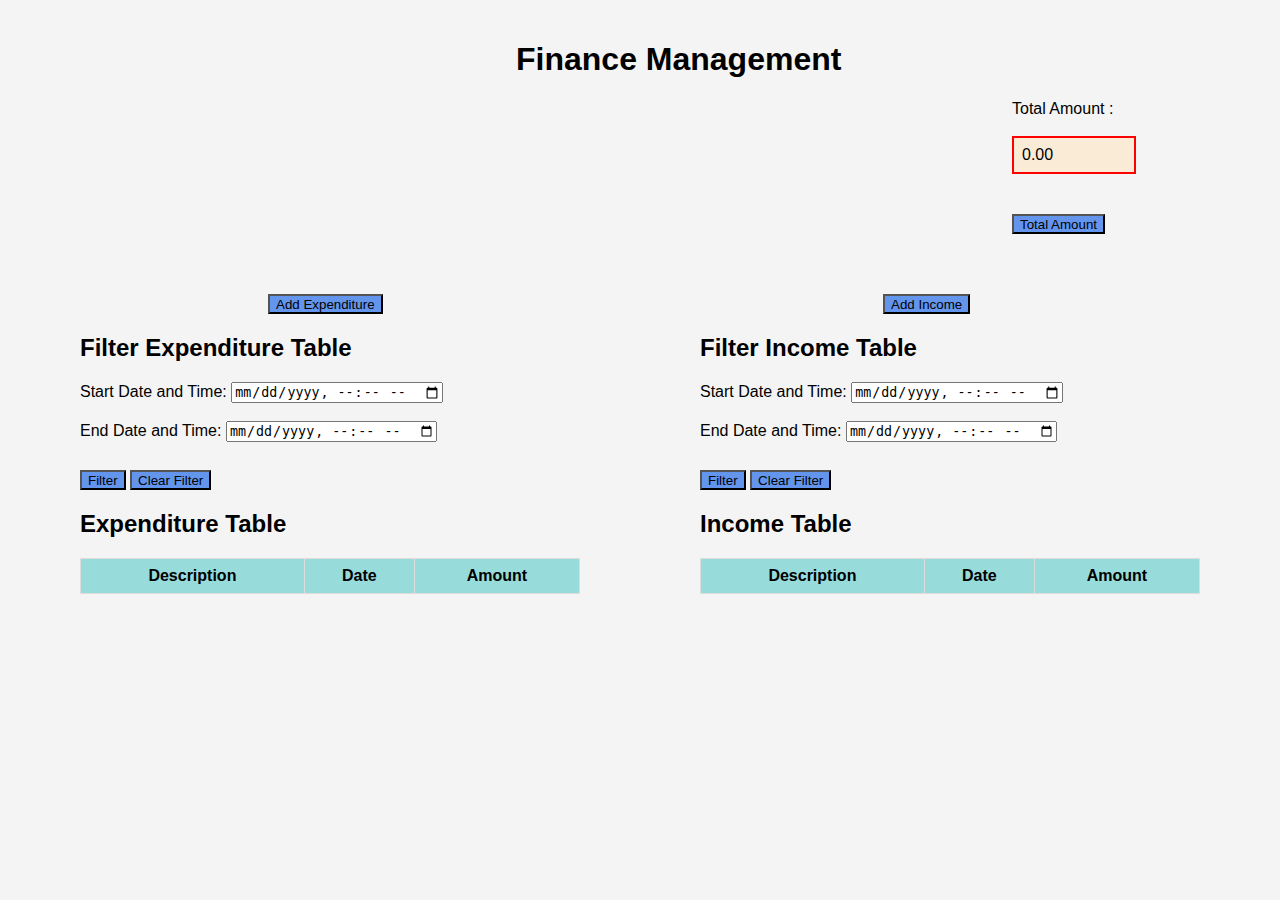
<file: index.html>
<!DOCTYPE html>
<html lang="en">
<head>
    <meta charset="UTF-8">
    <meta name="viewport" content="width=device-width, initial-scale=1.0">
    <title>Main Page</title>
    <link rel="stylesheet" href="style.css">
</head>
<body>
    <h1 >Finance Management</h1>
    <label for="Total" style="margin-left: 80%;">Total Amount :</label><br><br>
    <input type="number" id="Total" readonly>
    <a href="totalamount.html" id="total_b"><button>Total Amount</button></a>
    <a href="expenditure.html" id="expenditure_b"><button>Add Expenditure</button></a>
    <a href="income.html" id="income_b"><button>Add Income</button></a>
    
  
    <div   style="display: flex; justify-content: space-around;"> 
    <div>
    <h2>Filter Expenditure Table</h2>
    <form id="expenditureFilterForm" onsubmit="updateTables(); return false;">
        <label for="expenditureStartDate">Start Date and Time:</label>
        <input type="datetime-local" id="expenditureStartDate"><br><br>
        <label for="expenditureEndDate">End Date and Time:</label>
        <input type="datetime-local" id="expenditureEndDate"><br><br>
        <button type="submit">Filter</button>
        <button type="button" onclick="clearFilter('expenditure')">Clear Filter</button>
    </form>

    <h2>Expenditure Table</h2>
    <table id="expenditureTable">
        <thead>
            <tr>
                <th>Description</th>
                <th>Date</th>
                <th>Amount</th>
            </tr>
        </thead>
        <tbody>
            <!-- Expenditure rows will be dynamically added here -->
        </tbody>
    </table>    
    </div>

    <div >
        <h2>Filter Income Table</h2>
        <form id="filterForm" onsubmit="updateTables(); return false;">
            <label for="incomeStartDate">Start Date and Time:</label>
            <input type="datetime-local" id="incomeStartDate"><br><br>
            <label for="incomeEndDate">End Date and Time:</label>
            <input type="datetime-local" id="incomeEndDate"><br><br>
            <button type="submit">Filter</button>
            <button type="button" onclick="clearFilter('income')">Clear Filter</button>
        </form>

        <h2>Income Table</h2>
        <table id="incomeTable">
            <thead>
                <tr>
                    <th>Description</th>
                    <th>Date</th>
                    <th>Amount</th>
                </tr>
            </thead>
            <tbody>
                <!-- Income rows will be dynamically added here -->
            </tbody>
        </table>
       
    </div>
    </div>
 
    <script src="script.js"></script>
</body>
</html>
</file>
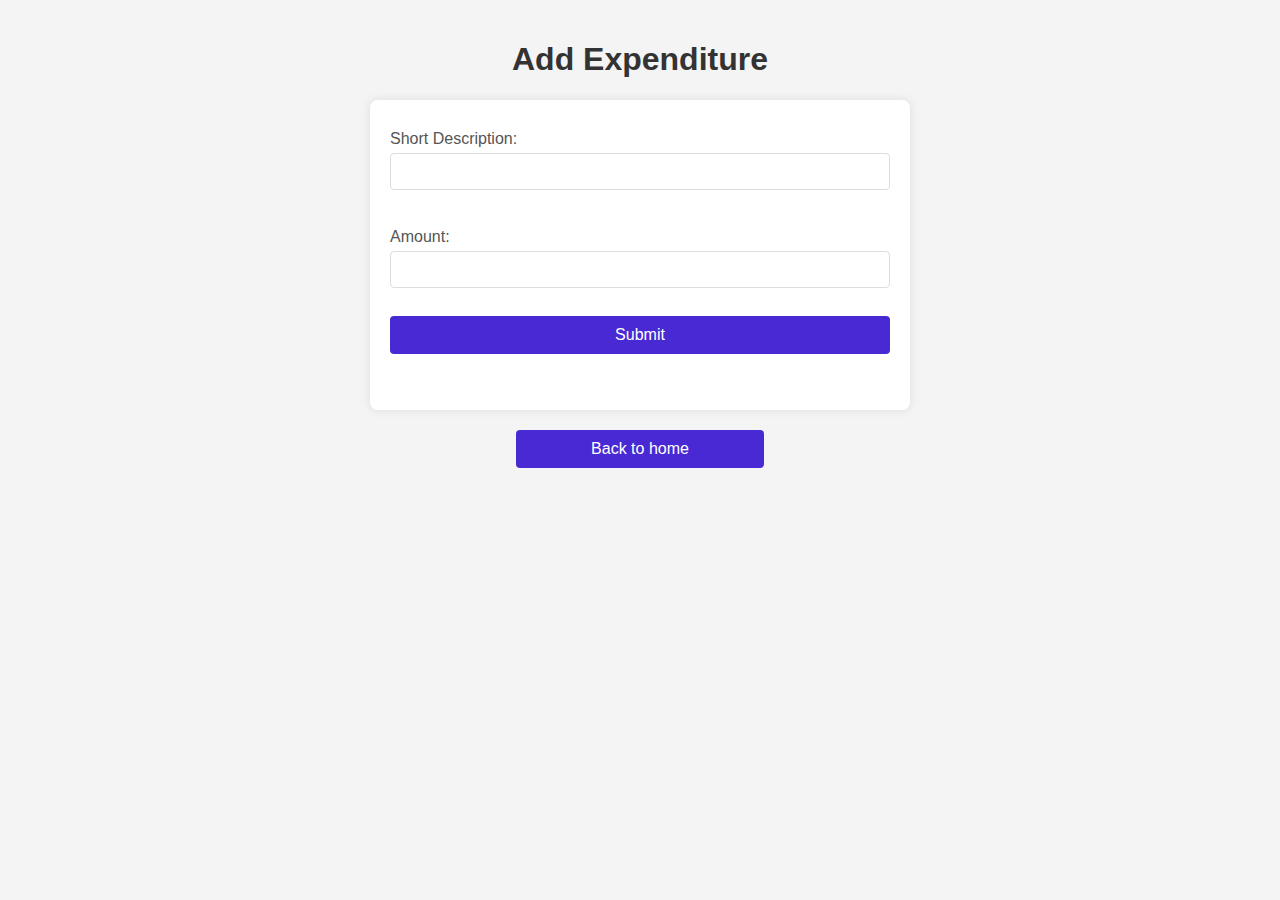
<file: expenditure.html>
<!DOCTYPE html>
<html lang="en">
<head>
    <meta charset="UTF-8">
    <meta name="viewport" content="width=device-width, initial-scale=1.0">
    <title>Add Expenditure</title>
    <link rel="stylesheet" href="expenditure.css">
    <script>
        function handleSubmit(event) {
            event.preventDefault(); // Prevent form from submitting the traditional way

            const description = document.getElementById('description').value;
            const amount = parseFloat(document.getElementById('amount').value);

            // Get current date and time
            const now = new Date();
            const date = now.toLocaleString(); // Format: MM/DD/YYYY, HH:MM:SS AM/PM

            // Validate input
            if (isNaN(amount) || amount <= 0) {
                alert('Please enter a valid amount.');
                return;
            }

            // Retrieve existing entries from localStorage
            const entries = JSON.parse(localStorage.getItem('entries')) || [];

            // Retrieve current total amount
            let total = parseFloat(localStorage.getItem('totalAmount')) || 0;

            // Check if the total amount is less than the expenditure
            if (total < amount) {
                alert(`Error: Expenditure exceeds the total amount available.`);
                return;
            }

            // Add new expenditure entry
            entries.push({ description, amount, date, type: 'expenditure' });

            // Save updated entries to localStorage
            localStorage.setItem('entries', JSON.stringify(entries));

            // Update total amount (decrease total by expenditure amount)
            total -= amount;
            localStorage.setItem('totalAmount', total.toFixed(2)); // Save to localStorage, formatted to 2 decimal places
            

            alert("Amount is debited");
            // Redirect to the main page
            window.location.href = 'index.html';
        }
    </script>
</head>
<body>
    <h1>Add Expenditure</h1>
    <form onsubmit="handleSubmit(event)">
        <label for="description">Short Description:</label>
        <input type="text" id="description" required><br><br>
        <label for="amount">Amount:</label>
        <input type="number" id="amount" required><br><br>
        <button type="submit" id="submit">Submit</button><br><br>
    </form>
    <a href="index.html"><button id="back">Back to home</button></a>
</body>
</html>
</file>
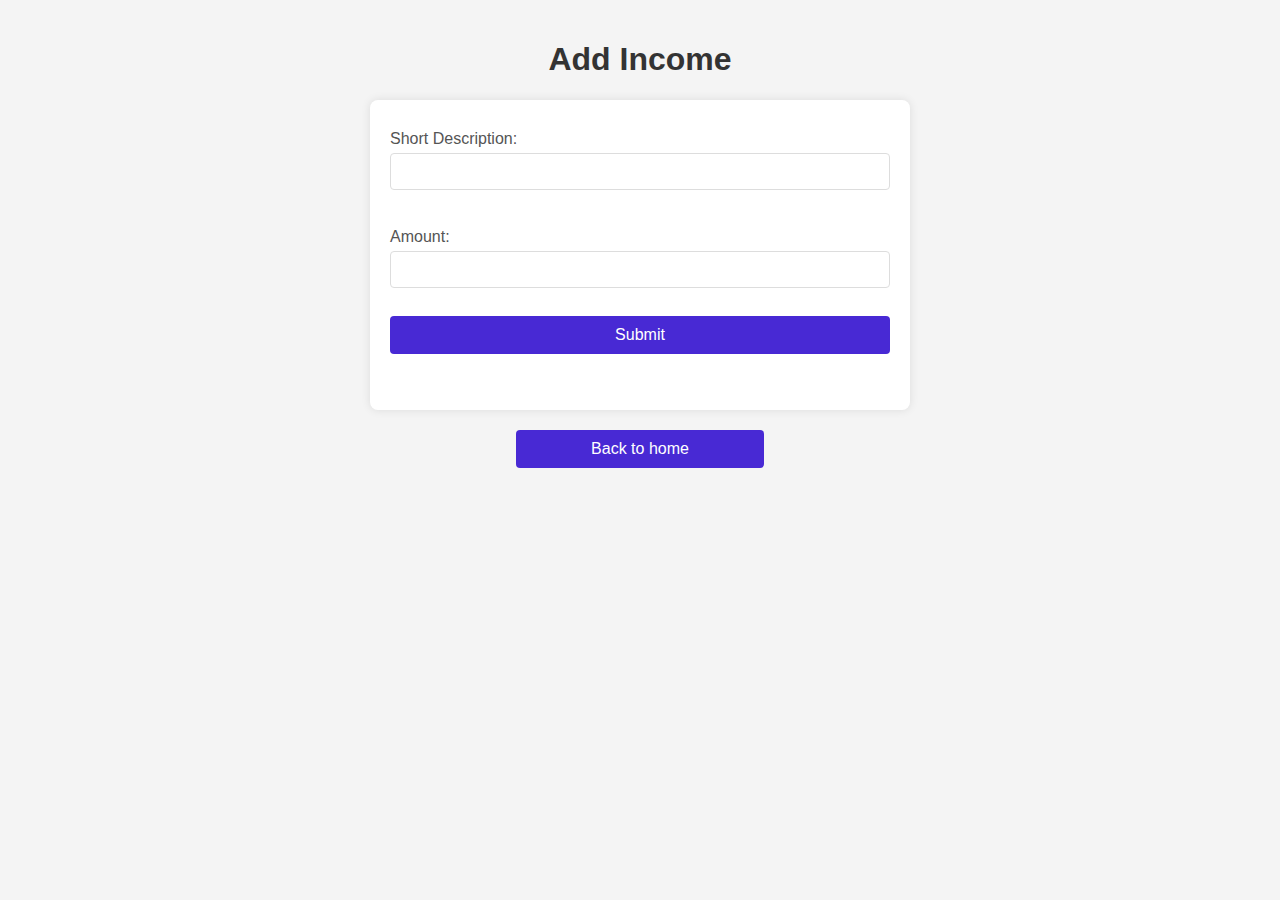
<file: income.html>
<!DOCTYPE html>
<html lang="en">
<head>
    <meta charset="UTF-8">
    <meta name="viewport" content="width=device-width, initial-scale=1.0">
    <title>Add Income</title>
    <link rel="stylesheet" href="income.css">
    <script>
        function handleSubmit(event) {
            event.preventDefault(); // Prevent form from submitting the traditional way

            const description = document.getElementById('description').value;
            const amount = parseFloat(document.getElementById('amount').value);

            // Get current date and time
            const now = new Date();
            const date = now.toLocaleString(); // Format: MM/DD/YYYY, HH:MM:SS AM/PM

            // Validate input
            if (isNaN(amount) || amount <= 0) {
                alert('Please enter a valid amount.');
                return;
            }

            // Retrieve existing entries from localStorage
            const entries = JSON.parse(localStorage.getItem('entries')) || [];

            // Add new income entry
            entries.push({ description, amount, date, type: 'income' });

            // Save updated entries to localStorage
            localStorage.setItem('entries', JSON.stringify(entries));

            // Update total amount
            let total = parseFloat(localStorage.getItem('totalAmount')) || 0;
            total += amount;
            localStorage.setItem('totalAmount', total);

            alert("Amount is credited");

            // Redirect to the main page
            window.location.href = 'index.html';
        }
    </script>
</head>
<body>
    <h1>Add Income</h1>
    <form onsubmit="handleSubmit(event)">
        <label for="description">Short Description:</label>
        <input type="text" id="description" required><br><br>
        <label for="amount">Amount:</label>
        <input type="number" id="amount" required><br><br>
        <button type="submit" id="submit">Submit</button><br><br>
    </form>
    <a href="index.html"><button id="back">Back to home</button></a>
</body>
</html>
</file>
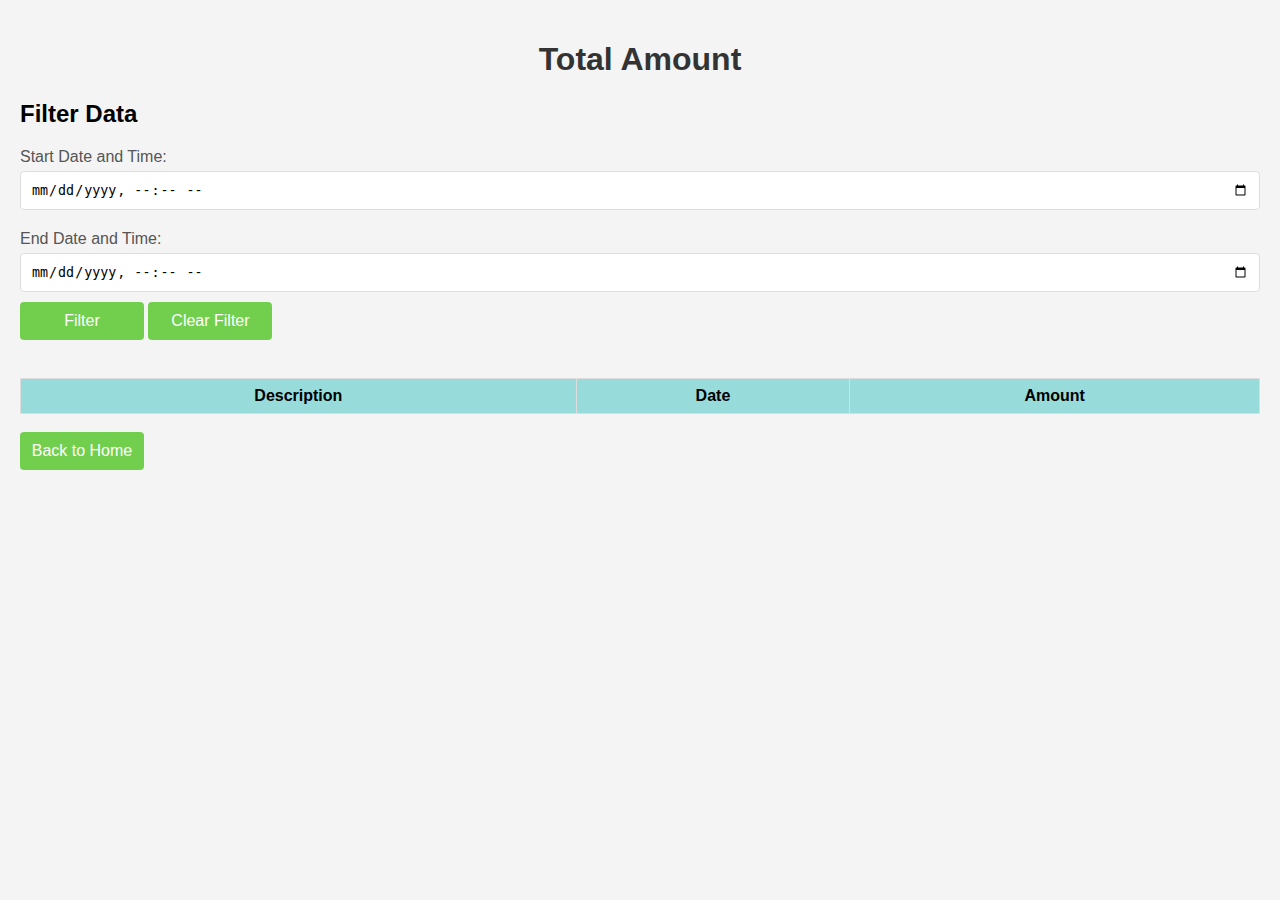
<file: totalamount.html>
<!DOCTYPE html>
<html lang="en">
<head>
    <meta charset="UTF-8">
    <meta name="viewport" content="width=device-width, initial-scale=1.0">
    <title>Total Amount</title>
    <link rel="stylesheet" href="total.css">
    <script>
        function loadEntries() {
            const table = document.getElementById('entriesTable');

            // Retrieve all entries from localStorage
            const entries = JSON.parse(localStorage.getItem('entries')) || [];

            // Function to add rows to a table
            function populateTable(entries) {
                const tbody = table.querySelector('tbody');
                tbody.innerHTML = ''; // Clear existing rows

                entries.forEach(entry => {
                    const row = document.createElement('tr');
                    // Apply class based on entry type
                    row.className = entry.type === 'income' ? 'income' : 'expenditure';
                    row.innerHTML = `
                        <td>${entry.description}</td>
                        <td>${entry.date}</td>
                        <td>${entry.amount}</td>
                    `;
                    tbody.appendChild(row);
                });
            }

            // Populate table with sorted entries
            populateTable(entries);
        }

        function filterEntries() {
            const startDate = new Date(document.getElementById('startDate').value);
            const endDate = new Date(document.getElementById('endDate').value);
            const table = document.getElementById('entriesTable');

            // Retrieve all entries from localStorage
            const entries = JSON.parse(localStorage.getItem('entries')) || [];

            // Filter entries by date range
            const filteredEntries = entries.filter(entry => {
                const entryDate = new Date(entry.date);
                return entryDate >= startDate && entryDate <= endDate;
            });

            // Function to add rows to a table
            function populateTable(entries) {
                const tbody = table.querySelector('tbody');
                tbody.innerHTML = ''; // Clear existing rows

                entries.forEach(entry => {
                    const row = document.createElement('tr');
                    // Apply class based on entry type
                    row.className = entry.type === 'income' ? 'income' : 'expenditure';
                    row.innerHTML = `
                        <td>${entry.description}</td>
                        <td>${entry.date}</td>
                        <td>${entry.amount}</td>
                    `;
                    tbody.appendChild(row);
                });
            }

            // Populate table with filtered entries
            populateTable(filteredEntries);
        }

        function clearFilter() {
            document.getElementById('startDate').value = '';
            document.getElementById('endDate').value = '';
            loadEntries();
        }

        window.onload = loadEntries;
    </script>
</head>
<body>
    <h1>Total Amount</h1>
    <h2>Filter Data</h2>
    <label for="startDate">Start Date and Time:</label>
    <input type="datetime-local" id="startDate"><br>
    <label for="endDate">End Date and Time:</label>
    <input type="datetime-local" id="endDate"><br>
    <button onclick="filterEntries()">Filter</button>
    <button onclick="clearFilter()">Clear Filter</button>
    <br><br>
    <table id="entriesTable">
        <thead>
            <tr>
                <th>Description</th>
                <th>Date</th>
                <th>Amount</th>
            </tr>
        </thead>
        <tbody>
            <!-- Rows will be dynamically added here -->
        </tbody>
    </table>
    <br>
    <a href="index.html"><button>Back to Home</button></a>
</body>
</html>
</file>
<file: style.css>
body {
    font-family: Arial, sans-serif;
    margin: 0;
    padding: 20px;
    background-color: #f4f4f4;
    
}

.income {
    background-color: #d4edda; /* Light green */
}
.expenditure {
    background-color: #f8d7da; /* Light red */
}
table {
    width: 500px;
    border-collapse: collapse;
    margin-bottom: 20px;
}
th, td {
    border: 1px solid #ddd;
    padding: 8px;
}
button{
    background-color:cornflowerblue;
    height: 20px;
}

th{
    background-color:rgb(151, 219, 219);
}

#expenditure_b{
    display: inline-block;
    margin-left: 20%;
    margin-top: 50px;
}

#income_b{
    display: inline-block;
    margin-left: 40%;
    margin-top: 50px;
}
#total_b{
    display: block;
    margin-left: 80%;
    margin-top: 30px;   
}
button{
    margin-top: 10px;
}
#Total {
    border: 2px solid #ddd; 
    padding: 8px;
    font-size: 1em;
    width: 10%;
    box-sizing: border-box;
    margin-left: 80%;
    background-color:antiquewhite;
}
.filter-container {
    display: inline-block;
    vertical-align: top;
    margin-right: 20px;
}

h1{
    margin-left: 40%; 
}

button:hover{
    background-color:#f8d7da;
}
</file>
<file: expenditure.css>
body {
    font-family: Arial, sans-serif;
    margin: 0;
    padding: 20px;
    background-color: #f4f4f4;
}

h1 {
    color: #333;
    text-align: center;
}


form {
    max-width: 500px;
    margin: 0 auto;
    background: #fff;
    padding: 20px;
    border-radius: 8px;
    box-shadow: 0 0 10px rgba(0, 0, 0, 0.1);
}

label {
    display: block;
    margin: 10px 0 5px;
    color: #555;
}

input[type="text"], input[type="number"] {
    width: 100%;
    padding: 10px;
    margin-bottom: 10px;
    border: 1px solid #ddd;
    border-radius: 4px;
    box-sizing: border-box;
}

#submit {
    display: block;
    width: 100%;
    padding: 10px;
    background-color: #4829d4;
    color: white;
    border: none;
    border-radius: 4px;
    cursor: pointer;
    font-size: 16px;
}

#submit:hover {
    background-color: grey;
}



#back{display: block;
    padding: 10px;
    background-color: #4829d4;
    color: white;
    border: none;
    border-radius: 4px;
    cursor: pointer;
    font-size: 16px;
    width: 20%;
    margin-left: 40%;
    margin-top: 20px;  
}

#back:hover{
    background-color: grey;
}

a{
    text-decoration: none !important;
}
</file>
<file: income.css>
body {
    font-family: Arial, sans-serif;
    margin: 0;
    padding: 20px;
    background-color: #f4f4f4;
}


h1 {
    color: #333;
    text-align: center;
}

form {
    max-width: 500px;
    margin: 0 auto;
    background: #fff;
    padding: 20px;
    border-radius: 8px;
    box-shadow: 0 0 10px rgba(0, 0, 0, 0.1);
}

label {
    display: block;
    margin: 10px 0 5px;
    color: #555;
}

input[type="text"], input[type="number"] {
    width: 100%;
    padding: 10px;
    margin-bottom: 10px;
    border: 1px solid #ddd;
    border-radius: 4px;
    box-sizing: border-box;
}

#submit {
    display: block;
    width: 100%;
    padding: 10px;
    background-color: #4829d4;
    color: white;
    border: none;
    border-radius: 4px;
    cursor: pointer;
    font-size: 16px;
}

button:hover {
    background-color: #482188;
}

#submit:invalid {
    border-color :grey;
}

#back{display: block;
    padding: 10px;
    background-color: #4829d4;
    color: white;
    border: none;
    border-radius: 4px;
    cursor: pointer;
    font-size: 16px;
    width: 20%; 
    margin-left: 40%;
    margin-top: 20px;
}
#back:hover{
    background-color: grey;
}

a{
    text-decoration: none !important;
}
</file>
<file: total.css>
body {
    font-family: Arial, sans-serif;
    margin: 0;
    padding: 20px;
    background-color: #f4f4f4;
}

h1 {
    color: #333;
    text-align: center;
}

form {
    max-width: 500px;
    margin: 0 auto;
    background: #fff;
    padding: 20px;
    border-radius: 8px;
    box-shadow: 0 0 10px rgba(0, 0, 0, 0.1);
}
th{
    background-color:rgb(151, 219, 219);
}

label {
    display: block;
    margin: 10px 0 5px;
    color: #555;
}

input[type="text"], input[type="number"], input[type="datetime-local"] {
    width: 100%;
    padding: 10px;
    margin-bottom: 10px;
    border: 1px solid #ddd;
    border-radius: 4px;
    box-sizing: border-box;
    
}

button {
    display: inline;
    width: 10%;
    padding: 10px;
    background-color: #72cf4d;
    color: white;
    border: none;
    border-radius: 4px;
    cursor: pointer;
    font-size: 16px;
    text-decoration: none !important;
}

button:hover {
    background-color: grey;
}



a {
    text-decoration: none !important;
}

table {
    width: 100%;
    border-collapse: collapse;
    margin-top: 20px;
}

th, td {
    border: 1px solid #ddd;
    padding: 8px;
}

.income {
    background-color: #d4edda; /* Light green */
}

.expenditure {
    background-color: #f8d7da; /* Light red */
}

.filter {
    max-width: 500px;
    margin: 20px auto;
    background: #fff;
    padding: 20px;
    border-radius: 8px;
    box-shadow: 0 0 10px rgba(0, 0, 0, 0.1);
    text-align: center;
}
</file>
